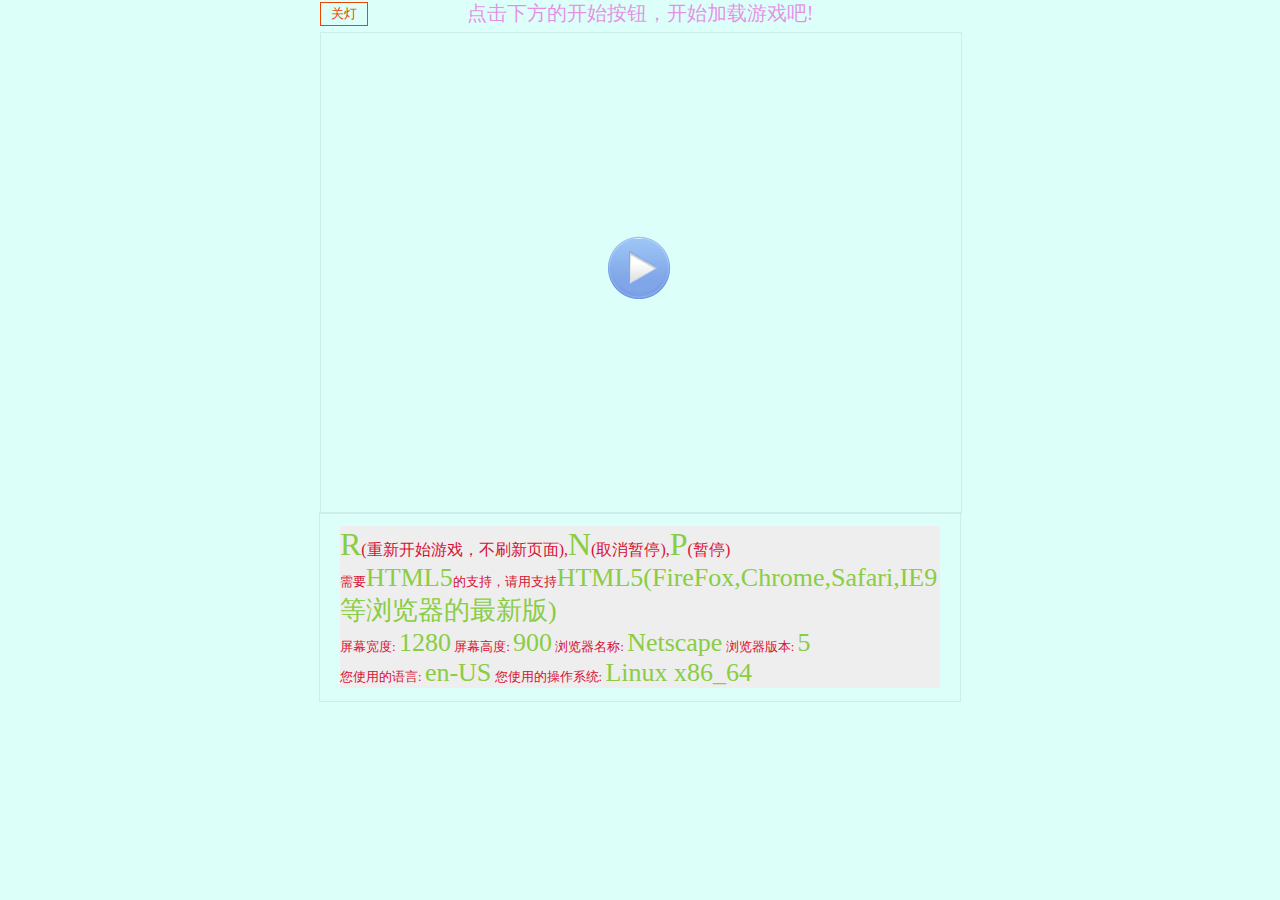
<file: index.html>
<!DOCTYPE html>
<html>
<head>
<title>Demo</title>
<meta charset="utf-8">
<meta name="author" content="hebidu">
<meta name="description" content="">
<meta name="keywords" content="">
<meta name="generator" content="EditPlus">
<meta name="revised" content="hebidu @2012-10-31">
<!--[if lt ie 9]>
<script src="framework/utils/html5shiv.js" type="text/javascript"></script>
<![endif]-->
<link rel="stylesheet" href="asset/style.css">
<script type="text/javascript" src="framework/library/jquery-min-1.8.2.js"></script>
<script type="text/javascript" src="framework/core.js"></script>
<script type="text/javascript" src="framework/config.js"></script>
<script type="text/javascript" src="framework/utils/utils.js"></script>
<script type="text/javascript" src="framework/models/RoleModel.js"></script>
<script type="text/javascript" src="framework/models/AssetModel.js"></script>
<script type="text/javascript" src="framework/models/InputModel.js"></script>
<script type="text/javascript" src="framework/models/GameModel.js"></script>
<script type="text/javascript" src="framework/controllers/RoleCtrl.js"></script>
<script type="text/javascript" src="framework/controllers/GameCtrl.js"></script>
<script type="text/javascript" src="framework/Index.js"></script>
<script type="text/javascript" >
	$(function(){
		MFG.IndexAction();
	});
</script>
</head>
<body >

<div id="content">
<div id="information-panel" >
<span id="closeLight" class="click-text">关灯</span>
<span id="information-for-user" >123</span>
</div>

<center >
<div style="width:640px;height:480px;display:block;">
<canvas id="canvas" width="640" height="480" style="display:block;">你的浏览器不支持HTML5，Your browser didn't support HTML5.</canvas></div>
<article id="instruction">
	<ul>
		<li class="sys-information key-information"> 
			<span >R</span>(重新开始游戏，不刷新页面),<span>N</span>(取消暂停),<span>P</span>(暂停)
		</li>
		<li class="sys-information"> 
		需要<span >HTML5</span>的支持，请用支持<span>HTML5(FireFox,Chrome,Safari,IE9等浏览器的最新版)</span>
		</li>
	<li class="sys-information">
屏幕宽度: <span class="monitor-width">undefined</span>
屏幕高度: <span class="monitor-height">undefined</span>
浏览器名称: <span class="browser">undefined</span>
浏览器版本: <span class="browser-version">undefined</span>
</li>
<li class="sys-information">
您使用的语言: <span class="Navigator-userLanguage">undefined</span>
您使用的操作系统: <span class="Navigator-platform">undefined</span>
</li>
</ul>
	
</div>
</article>
</center>
</div>
<input id="start" type="button" class="onstart" value="Start"  />
<div id="mask" style="background:#000;position:absolute;left:0;top:0;width:100%;z-index:50;
opacity:0.95;visibility:hidden;display:block;"></div>


</body>
</html>
</file>
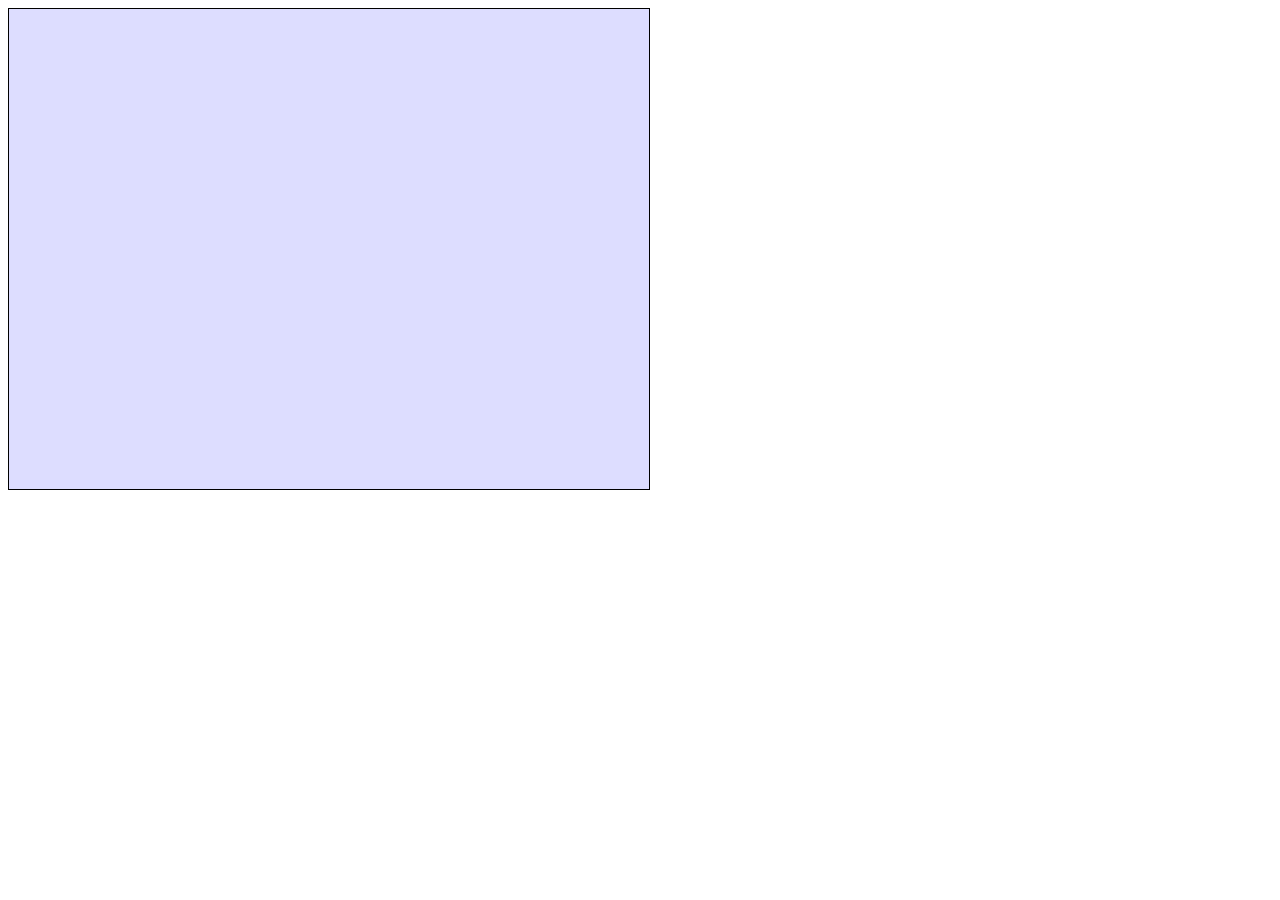
<file: test/animation.html>
<!DOCTYPE html>
<html>
<head>
<title>标题名</title>
<meta charset="utf-8">
<meta name="author" content="hebidu">
<meta name="description" content="">
<meta name="keywords" content="">
<meta name="generator" content="EditPlus">
<meta name="revised" content="hebidu @2012-10-31">
<script type="text/javascript">

window.requestAnimFrame = (function() {
    var fps = 33;
    return window.requestAnimationFrame || window.webkitRequestAnimationFrame || window.mozRequestAnimationFrame || window.oRequestAnimationFrame || window.msRequestAnimationFrame ||
    function(callback, element) {
        window.setTimeout(callback, fps);
    };
})();
var IAnimatable = (function(){
	var animate = function(){};
	return {
		animate:animate
	};
})();
var Implement = function(cls,inter){
	  for(var fn in inter)
	  {
		 // console.log(fn);
		  if(typeof inter[fn] === "function"){
			cls[fn] = inter[fn];
		  }
	  }
	  //console.log(cls);
};

var Animation = (function() {
    var _fns = [];
    var add = function(key, fn) {
        _fns[key] = fn;
    };
    var remove = function(key) {
        delete _fns[key];
    };
    var Loop = function() {
		var del_fns = [];
		var fn;
        for (fn in _fns) {
             console.log( _fns[fn]);
             if(_fns[fn].animate()){
				del_fns.push(fn);
			 }
        }
		for(fn in del_fns){
			delete _fns[fn];
		}
    };
    return {
        add: add,
        remove: remove,
        Loop: Loop
    }

})();

	var rotate = (function(){
		var ctx = null;
		var start_angle = 0,end_angle = 90,curframe = 0,
		totalframes=30,	centerX = 0,	centerY  = 0;

		return {
		ctx:ctx,
		start_angle : start_angle,
		end_angle : end_angle,
		curframe : curframe,
		totalframes : totalframes,
		centerX : centerX,
		centerY : centerY,
		id:"Rotate"
		}
	})();


function load(){
	var PI = 3.1415926;
	Implement(rotate,IAnimatable);
	var canvas = document.getElementById("canvas");
	var g_ctx = canvas.getContext("2d");
	rotate.ctx = g_ctx;
	rotate.end_angle = 270;
	rotate.totalframes = 1000;
	rotate.centerX = canvas.width / 2;
	rotate.centerY = canvas.height/2;
	rotate.animate = function (){
	  if(this.curframe > this.totalframes)
	  {			
		   return true;
	  }
	  this.ctx.clearRect(0,0,640,480);
	  this.ctx.save();
	  this.ctx.translate(this.centerX,this.centerY);
	  var rot_ang = (this.curframe/this.totalframes)*(this.end_angle - this.start_angle) + this.start_angle;
	  this.ctx.rotate(rot_ang*PI/180);
	  this.ctx.drawImage(img,-this.centerX,-this.centerY,640,480);
	  this.ctx.restore();
	  this.curframe++;
	  return false;
	};
	Animation.add(rotate.id,rotate);
	var img = new Image();
	img.onload = function(){
		(function loop() {
			Animation.Loop();
			//console.log("llo");
			requestAnimFrame(loop);
		})();
	}
//	img.src= "../asset/images/g/loading.jpg";
	img.src= "http://www.hebidu.cn/html5/asset/images/g/loading.jpg";
};

window.addEventListener("load",load,true);
</script>
<style type="text/css">
canvas{
border:1px solid;
    background-color:#ddf;
}​
</style>
<!--[if lt ie 9]>
<script src="js/utils/html5shiv.js" type="text/javascript"></script>
<![endif]-->
</head>
<body >
<div id="container">
<canvas id="canvas" width=640 height=480>Your browser not support HTML5. </canvas>
</div>​
</body>
</html>
</file>
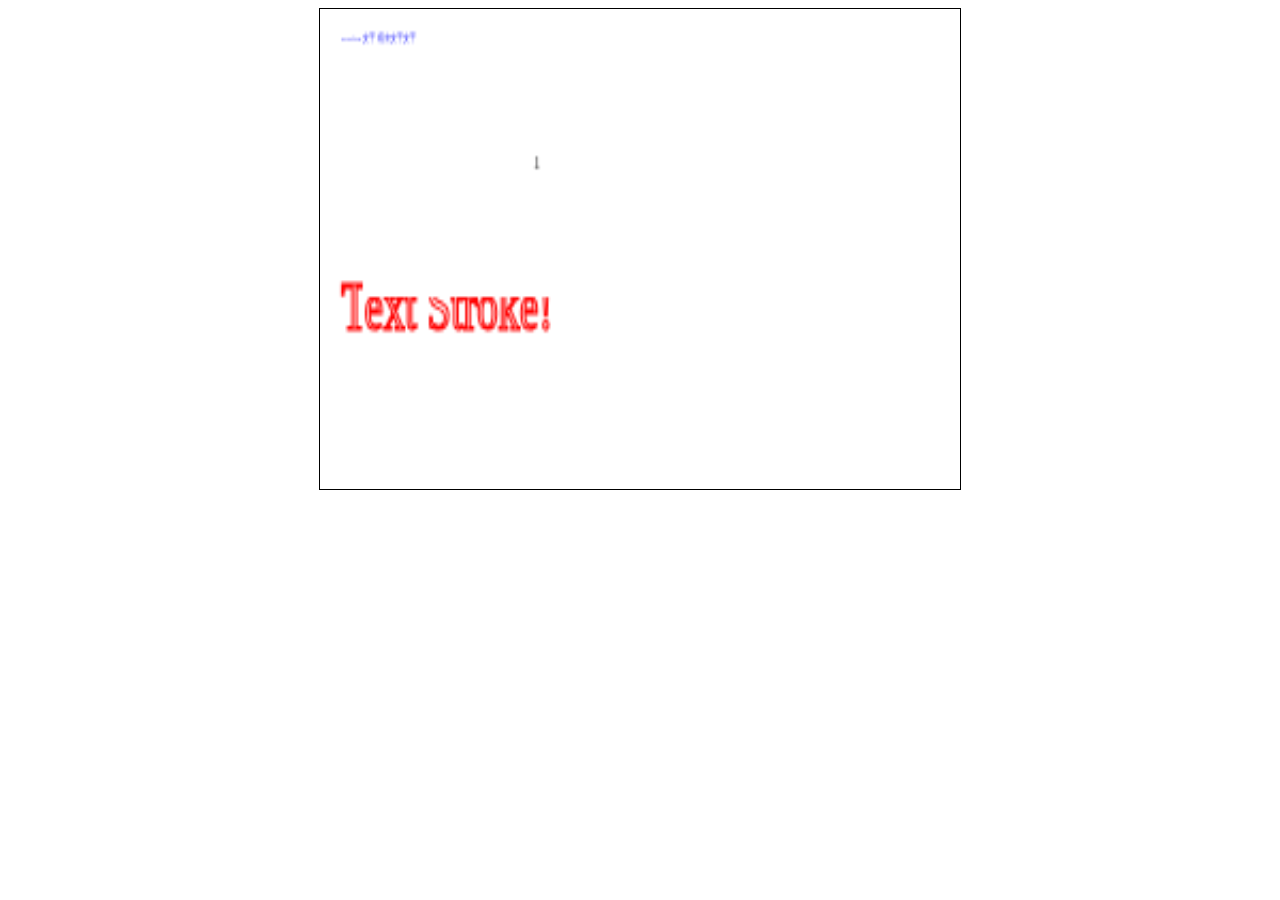
<file: test/CanvasText.html>
<!DOCTYPE html>
<html>
<head>
<title>Test Canvas Text</title>
<meta charset="utf-8">
<meta name="author" content="hebidu">
<meta name="description" content="">
<meta name="keywords" content="">
<meta name="generator" content="EditPlus">
<meta name="revised" content="hebidu @2012-10-31">
<script type="text/javascript">
 function wrapText(context, text, x, y, maxWidth, lineHeight) {
        var words = text.split(' ');
        var line = '';

        for(var n = 0; n < words.length; n++) {
          var testLine = line + words[n] + ' ';
          var metrics = context.measureText(testLine);
          var testWidth = metrics.width;
          if(testWidth > maxWidth) {
            context.fillText(line, x, y);
            line = words[n] + ' ';
            y += lineHeight;
          }
          else {
            line = testLine;
          }
        }
        context.fillText(line, x, y);
      }

	function load(){
		var canvas = document.getElementById("canvas");
		var ctx = canvas.getContext("2d");
		ctx.save();
		ctx.fillStyle = 'blue';
		//var i = parseInt(canvas.width * 0.01);
		//console.log(i);
		ctx.font ='2pt 宋体';
		ctx.textAlign = "left";
		ctx.fillText("Text fill! 文字 填充文字文字",10,10);
		ctx.restore();
		ctx.save();
		ctx.strokeStyle = 'red';
		ctx.font = '20px Calibri';
		ctx.strokeText("Text Stroke!",10,100);
		ctx.restore();
		ctx.font = '5pt Calibri';
		ctx.fillStyle = '#333';
		var str =1;
		(function st(){
		//var measure = ctx.measureText((str));
		//console.log("width :  "+measure.width+"\n"+"height: "+measure.height);
		
		ctx.clearRect(20,20,120,70);
		ctx.fillText(str,100,50);
		str += 1;
		setTimeout(st,1000);
		})();
	}
</script>
<!--[if lt ie 9]>
<script src="js/utils/html5shiv.js" type="text/javascript"></script>
<![endif]-->
</head>
<body onload="load();">
<center>
<canvas id="canvas" style="border:1px solid;width:640px;height:480px">123</canvas>
</center>
</body>
</html>
</file>
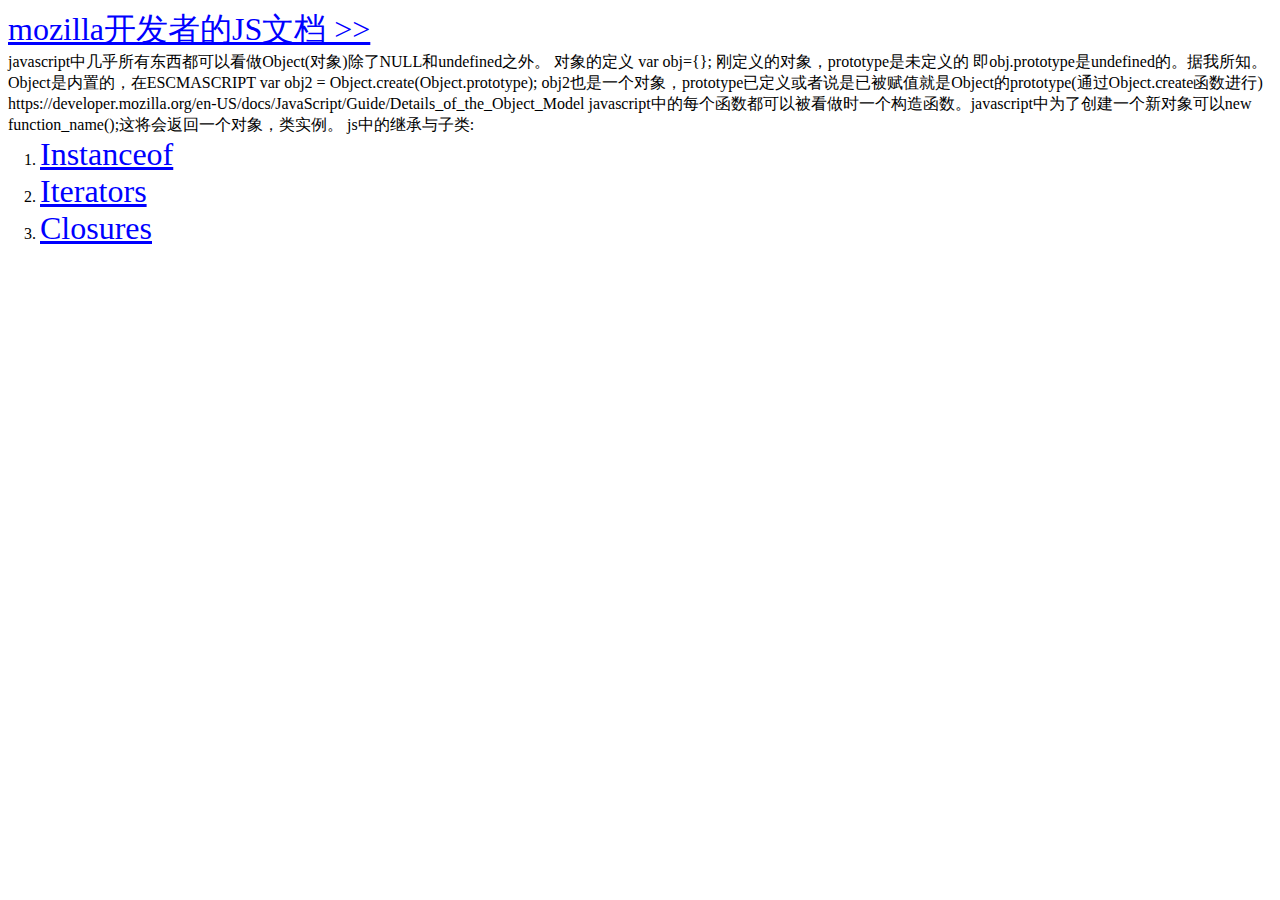
<file: test/JS-Function.html>
<!DOCTYPE html>
<html>
<head>
<title>JS-Function Test</title>
<meta charset="utf-8">
<meta name="author" content="hebidu">
<meta name="description" content="">
<meta name="keywords" content="">
<meta name="generator" content="EditPlus">
<meta name="revised" content="hebidu @2012-10-31">
<script type="text/javascript">
	function test(){
		var cat = {			
			id : "id name",//var声明的是函数内部的作用域
			id2 : "name",//可被外部访问

			init : function(){
				return this;
			},
			getId : function(){
				return this.id;//id name 
				//return this.id;//undefined 不可访问
			},
			internal : {
				setID:function(){
				//id name 是上一层中的值
//					return this.id;//undefined this的缘故
				}
			}

		};
		cat.getId2 = function(){
			return this.id2;
		};
		
		//console.log(cat);

	
		var blackCat = {
		};
		blackCat = Object.create(cat);
		//(function(){
			//blackCat.prototype = new cat.initialize();
	//	});
		
		//blackCat.prototype.id="blacCat id name";
		blackCat.id="blacCat id name";
		
		//blackCat.id2 = "123";
		console.log(blackCat);
		console.log(blackCat.getId());
		console.log(cat.getId());
		
		console.log(blackCat.getId2());
		

	}
	
	
	window.addEventListener("load",test,true);
</script>
<style type="text/css">
a{
color:blue;
font-size:2em;
}
ul{
	list-style-type:decimal;
	-webkit-margin-before: 0;
-webkit-margin-after: 0;
-webkit-margin-start: 0;
-webkit-margin-end: 0;
-webkit-padding-start: 2em;
}
</style>
<!--[if lt ie 9]>
<script src="js/utils/html5shiv.js" type="text/javascript"></script>
<![endif]-->
</head>
<body>
<a href="https://developer.mozilla.org/en-US/docs/JavaScript" title="
mozilla开发者的JS文档" >
mozilla开发者的JS文档 >>
</a>
<div id="test-Platform">
javascript中几乎所有东西都可以看做Object(对象)除了NULL和undefined之外。
对象的定义
var obj={};
刚定义的对象，prototype是未定义的
即obj.prototype是undefined的。据我所知。
Object是内置的，在ESCMASCRIPT
var obj2 = Object.create(Object.prototype);
obj2也是一个对象，prototype已定义或者说是已被赋值就是Object的prototype(通过Object.create函数进行)
https://developer.mozilla.org/en-US/docs/JavaScript/Guide/Details_of_the_Object_Model
javascript中的每个函数都可以被看做时一个构造函数。javascript中为了创建一个新对象可以new function_name();这将会返回一个对象，类实例。
js中的继承与子类:<br>
<script type="text/javascript">
function test2(){
function Employee(){
	this.name = "Employee";
	this.dept    = "abcd";
}
function Manager(){
	this.reports = "Manager-reports";
}
Manager.prototype = new Employee();
Manager.prototype.toString = function mngtostrng(){
	return "[object Manager]";
}
var m = new Manager();

m.name = "Manager";
var emp = new Employee();

console.log(m);
console.log(emp);
console.log("Manager 的实例 m .name = "+m.name);
console.log("Manager 的实例 m .dept = "+m.dept);
console.log("Manager 的实例 m .reports = "+m.reports);
console.log("Manager isPrototypeOf Employee : " + (Manager.isPrototypeOf(Employee) ));
console.log("Manager.prototype isPrototypeOf  emp: " + (Manager.prototype.isPrototypeOf(emp) ));
console.log("Employee.prototype isPrototypeOf  m: " + (Employee.prototype.isPrototypeOf(m) ));
console.log("Manager.prototype isPrototypeOf Employee : " + (Manager.__proto__.isPrototypeOf(Employee) ));

var toString = Object.prototype.toString;

console.log(toString.call(new Manager));
console.log(toString.call(new Date));
console.log(toString.call(emp));
console.log(toString.call(m));
console.log(m.toString());
console.log(new Manager);
console.log(new Employee);
}
window.addEventListener("load",test2,true);
</script>
<ul>
<li>
<a href="https://developer.mozilla.org/en-US/docs/JavaScript/Reference/Operators/instanceof" title="Instanceof操作符">Instanceof</a>
</li>
<li><a href="https://developer.mozilla.org/en-US/docs/JavaScript/Guide/Iterators_and_Generators" title="Iterators操作符">Iterators</a>
</li>
<li><a href="https://developer.mozilla.org/en-US/docs/JavaScript/Guide/Closures" title="Closures">Closures</a>
</li>
</ul>
<iframe style="width: 100%; height: 300px" src="http://jsfiddle.net/h136799711/cg9eY/embedded/" allowfullscreen="allowfullscreen" frameborder="0"></iframe>

</div>
</body>
</html>
</file>
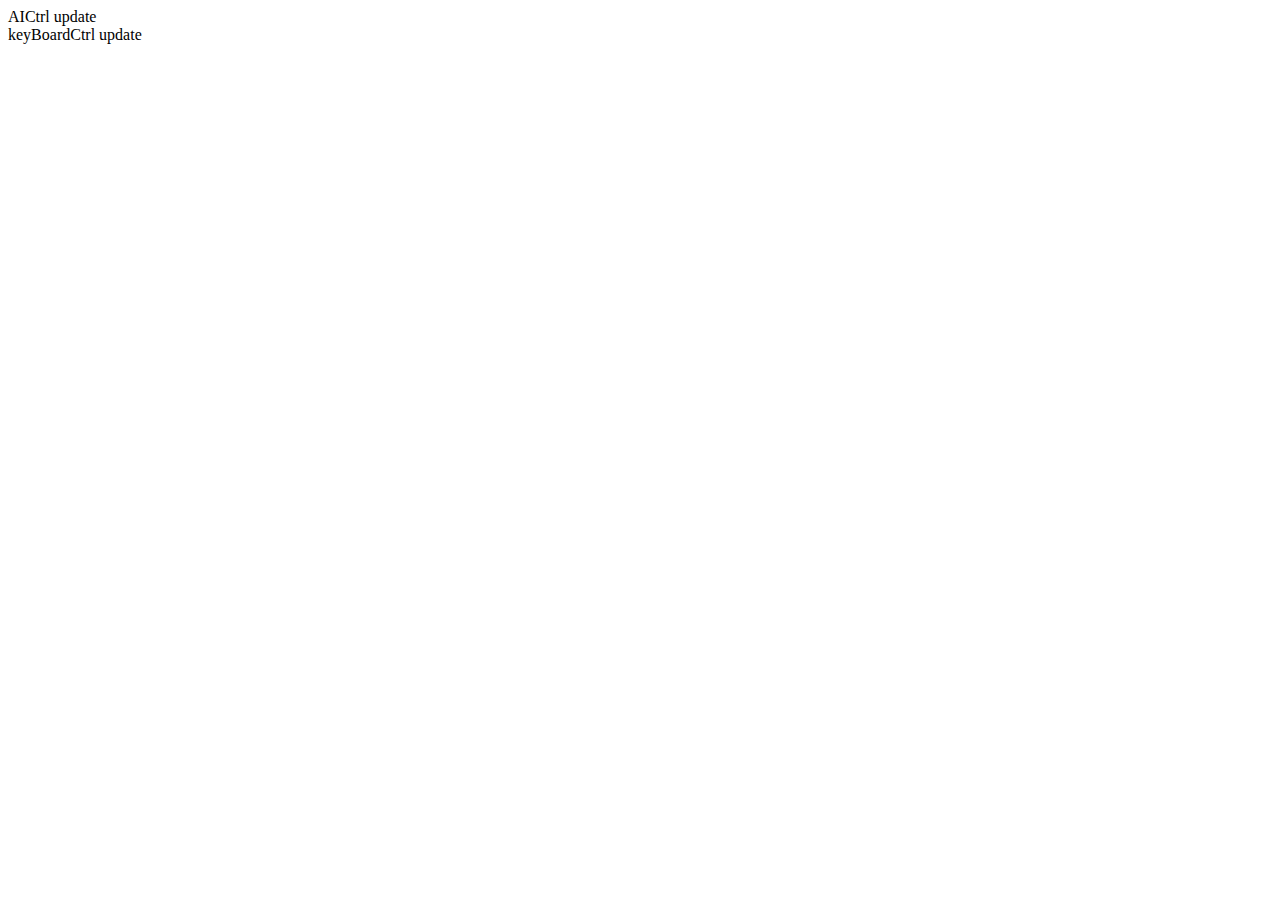
<file: test/testIRoleCtrl.html>
<!DOCTYPE html>
<html>
<head>
<title>角色控制测试</title>
<meta charset="utf-8">
<meta name="author" content="hebidu">
<meta name="description" content="">
<meta name="keywords" content="">
<meta name="generator" content="EditPlus">
<meta name="revised" content="hebidu @2012-10-31">
<script type="text/javascript">
var IRoleCtrl = (function(){
	var _model ;
	var setModel =function (model)  {  };
	var update = function() { 	};
	var draw = function(ctx) {	};
	return {
		update:update,
		draw:draw,
		setModel:setModel
	};
})();
var keyBoardCtrl = Object.create(IRoleCtrl);
keyBoardCtrl.update = function(){
	Log("keyBoardCtrl update");
};
var AICtrl = Object.create(IRoleCtrl);
AICtrl.update = function(){
	Log("AICtrl update");
};

function Context(){
	this.iroleCtrl = [];	
	this.iroleCtrl.push(AICtrl);
	this.iroleCtrl.push(keyBoardCtrl);
	var that = this;
	this.update = function(){
		var i;
		for(i=0;i<that.iroleCtrl.length;i++)
		{
			that.iroleCtrl[i].update();
		}
	};
};
function load(){
	var ctx = new Context();
	ctx.update();
};
function Log(info){
	document.getElementById("rst").innerHTML += (info+"</br>");
}

</script>

<!--[if lt ie 9]>
<script src="js/utils/html5shiv.js" type="text/javascript"></script>
<![endif]-->
</head>
<body onload="load();">
<div id="rst"></div>
</body>
</html>
</file>
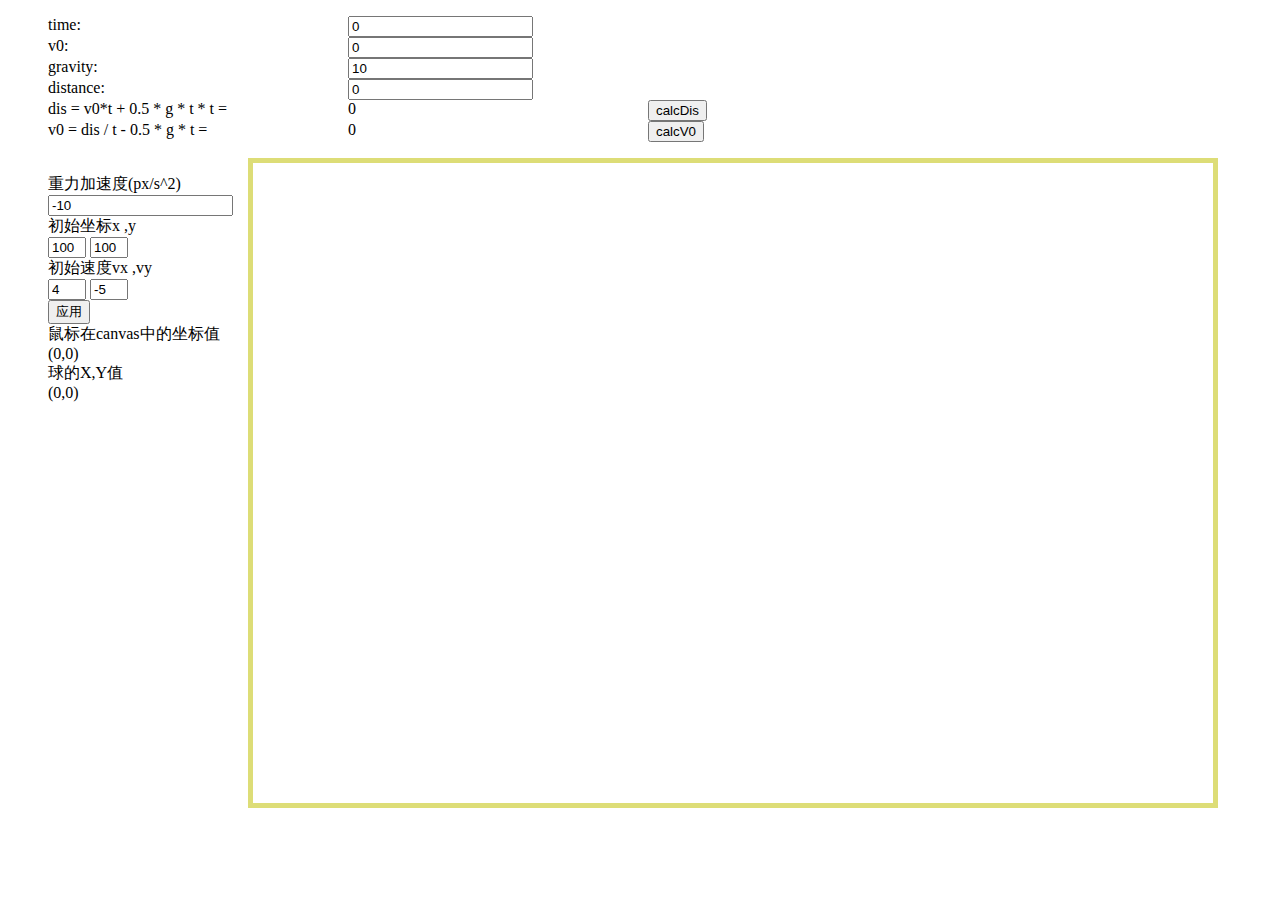
<file: test/V_Distance.html>
<!DOCTYPE html>
<html>
<head>
<title>标题名</title>
<meta charset="utf-8">
<meta name="author" content="hebidu">
<meta name="description" content="">
<meta name="keywords" content="">
<meta name="generator" content="EditPlus">
<meta name="revised" content="hebidu @2012-10-31">
<style type="text/css">
ul {
	list-style-type:none;
}
span{
	width:300px;
	display:block;
	float:left;
}
canvas {
	border:5px solid #dd7;

}
div #params ul{
	float:left;
	list-style-type:none;
	width:200px;
}
</style>
<script src="../framework/utils/utils.js" type="text/javascript"></script>
<!--[if lt ie 9]>
<script src="../framework/utils/html5shiv.js" type="text/javascript"></script>
<![endif]-->
<script type="text/javascript">
function getEle(id){
	return document.getElementById(id);
}
function calcDis(){
	var v0 = getEle("v0").value;
	var g   = getEle("gravity").value;
	var t   = getEle("time").value;
	var dis = v0*t + 0.5*g*t*t;
	getEle("result-Dis").innerHTML = dis;
	getEle("distance").value = dis;
}
function calcV0(){
	var g   = getEle("gravity").value;
	var t   = getEle("time").value;
	var dis= getEle("distance").value;
	var v0 = t == 0 ? 0: dis / t + 0.5 * g * t;
	getEle("result-V0").innerHTML = v0;
	getEle("v0").value = v0;
}
var Class = (function(){
	function create(){
		return function(){
			this.initialize.apply(this,arguments);
		};
	}
	return {
		create:create

	};
})();
var Utils2 = (function(){
	var _g = -0.2;
	function displacement(v,t){
		return v*t - 0.5 * g * t * t;
	}
	function vt(v0,t){
		return v0 - g* t;
	}
	function onLoad(){
		alert("img onload");
	}
	function getImage(imgUrl){
		var img = new Image();
		img.onload = onLoad;
		img.src = imgUrl;
		return img;
	}
	return {
		G:_g,
		displacement:displacement,
		vt:vt
	};
	
})();
var Ball = Class.create();
Ball.prototype = {
	_radius:0,
	_color:"#000",
	x:0,
	y:0,
	v:{x:0,y:0},
	initialize : function(x,y,radius,color){
		this._radius = radius === undefined || radius < 0 ? 1 : radius,this._color = color === undefined?this._color:color;
		this.x = x ? x : 0,this.y = y?y:0;		
	},
	draw :function(){
		ctx.save();
		ctx.beginPath();
		
		ctx.fillStyle = this._color;
		ctx.arc(this.x,this.y,this._radius,0,Math.PI *2 , true);
		ctx.fill();
		ctx.closePath();
		ctx.restore();
	},
	move: function(){
		this.x += this.v.x;
		this.y += (this.v.y-=(0.5*Utils2.G));
		if(this.x +  this._radius >= 960)
		{
			this.x = 960 - this._radius;
		}
		if(this.x - this._radius <= 0 )
		{
			this.x =  this._radius;
		}
		if(this.y + this._radius >= 640)
		{
			this.y = 640 - this._radius;
		}
		if(this.y - this._radius <= 0 )
		{
			 this.y = this._radius ;
		}
	},
	update:function(){
		this.move();
	},
	toString:function(){
		return "( "+parseInt(this.x,10) + " , " + parseInt(this.y,10)+" )";
	}
};
var TestGravity = Class.create();
TestGravity.prototype = {
	ball:null,
	screenWidth : 960,
	screenHeight : 640,
	img:null;
	initialize : function(){
		this.ball = new Ball(30,30,15,"#aa6");
		this.img = Utils2.getImg("http://127.0.0.1:8080/HTML5-Project/asset/images/bgtest.jpg");
	},
	clearCtx : function(){
		ctx.clearRect(0,0,this.screenWidth,this.screenHeight);
	},
	update : function(){
		this.clearCtx();
		var fps = Utils.FPS.get();
		ctx.font = "20px"
		ctx.fillText("FPS:  "+fps,150,150);
		this.ball.update();
		this.ball.draw();
		getEle("ball-pos").innerHTML = this.ball.toString();
	},
	setBallPos:function(x,y){
		if(x !== undefined){
			this.ball.x = x;
		}
		if(y !== undefined){
			this.ball.y = y;
		}
	},
	setBallVec:function(v){
		this.ball.v.x  = v.x;
		this.ball.v.y  = v.y;
	}
};
var tg;

var canvas;
var ctx ;
var d;
function reset()
{
	var x = Number(getEle("x").value);
	var y = Number(getEle("y").value);
	var g = Number(getEle("g").value);
	var v = {};
	v.x     = Number(getEle("vx").value);
	v.y     = Number(getEle("vy").value);
	
	Utils2.G = g / (100/6);
	tg.setBallPos(x,y);
	tg.setBallVec(v);
	console.log(Date.now());
}
function load()
{	
	if(tg === undefined){
		tg = new TestGravity();
		canvas = getEle("graph");
		ctx = canvas.getContext("2d");
		getEle("graph").onmousemove = function(ev){
			var ox = ev ? ev.offsetX : window.event.offsetX,oy = ev ? ev.offsetY : window.event.offsetY; 
			getEle("cursor-position").innerHTML = "( "+ ox +" , "+ oy+" )";
		
		};
		reset();	
	}
	tg.update	();

	requestAnimFrame(load);
}

</script>
</head>
<body onload="load()">
<div>

<ul>
<li>
<span>time:</span>
<input type="input" title="Decided How much time passed！" id="time" value="0" />
</li>
<li>
<span>v0: </span>
<input type="input" title="Decided the initial velocity！" id="v0" value="0" />
</li>
<li>
<span>gravity: </span>
<input type="input" title="Decided the gravity that effect the velocity！" id="gravity" value="10" />
</li>
<li>
<span>distance:</span>
<input type="input" title="the distance moved in the time that decided in up ！" id="distance" value="0"/>
</li>
<li>
<span>dis = v0*t + 0.5 * g * t * t = </span>
<input type="button" onclick="calcDis();" value="calcDis" />
<span id="result-Dis">0</span>
</li>
<li>
<span>v0 = dis / t - 0.5 * g * t = </span>
<input type="button" onclick="calcV0();" value="calcV0" />
<span id="result-V0">0</span>
</li>
</ul>

<div id="params">
<ul>
<li>
<span>重力加速度(px/s^2) </span>
<input type="input" id="g" value="-10"/>
</li>
<li>
<span>初始坐标x ,y </span>
<input type="input" id="x" value="100" style="width:30px"/>
<input type="input" id="y" value="100"  style="width:30px"/>
</li>
<li>
<span>初始速度vx ,vy </span>
<input type="input" id="vx" value="4" style="width:30px"/>
<input type="input" id="vy" value="-5"  style="width:30px"/>
</li>
<li>
<input type="button" value="应用" onclick="reset();"/>
</li>
<li>
鼠标在canvas中的坐标值
<span id="cursor-position">(0,0)</span>
</li>
球的X,Y值
<span id="ball-pos">(0,0)</span>
</ul>
</div>
<canvas id="graph" width="960" height="640">not support canvas</canvas>
</div>
</body>
</html>
</file>
<file: asset/style.css>
body{
	font-family: "宋体";
	font-size: 13px;
	color:#000000;
	text-align:center;
	margin:0 auto;
	background-color:#Ddfffa;
	padding:0;
	border:0;
}
canvas{
	border:1px solid;
	margin:5px auto;
	margin-bottom:0px;
	border-color:#cceee9;
	z-index:999;
}
.canvas-start-over{
	background-color:#99ccdd;
}
article {
	width:640px;
	border:1px solid;
	margin:0 auto;
	border-color:#cceee9;
}
 input{
  border:0;
  background-color:#ffffff;
  padding:0px;
  color:#000000;
  cursor:pointer;
position:absolute;
}
input  #start {
  width:50px;
  height:50px;
  position:absolute;
  z-index:999;
}

#content {
	border-color:#cceee9;
    width:800px;
	margin:0 auto;
}
#information-for-user {
	margin: 0 auto;
	font-size:20px;
	height:24px;
	text-align: center;
	color:#ee00cc;
}
#instruction ul{
	list-style:none;
	color:#d71133;
	padding:0;

}
#instruction ul li{
	display:block;
}

#shadow{
background:#000;
position:absolute;
left:0;
top:0;
width:100%;
z-index:50;
opacity:0.95;
visibility:hidden;
}
.onstart{
background:url('images/start.png');
width:64px;
height:64px;
z-index:999;
	position:absolute;
text-indent:-9999px;
}
.onstart-over{
background:url('images/start-over.png');
width:64px;
height:64px;
z-index:999;
	position:absolute;
text-indent:-9999px;
}
.sys-information{
 text-align:left;
 width:600px;
 background:#eeeeee;
}
.sys-information  span{
	color:#88cd44;
	font-size:2em;
}
.key-information{
	font-size:16px;
}
.click-text{
	border:1px solid;
	color:#ee4400;
	cursor:pointer;
	padding-left:10px;
	padding-right:10px;
	padding-top:2px;
	padding-bottom:2px;
	z-index:999;
	position:absolute;
}
</file>
